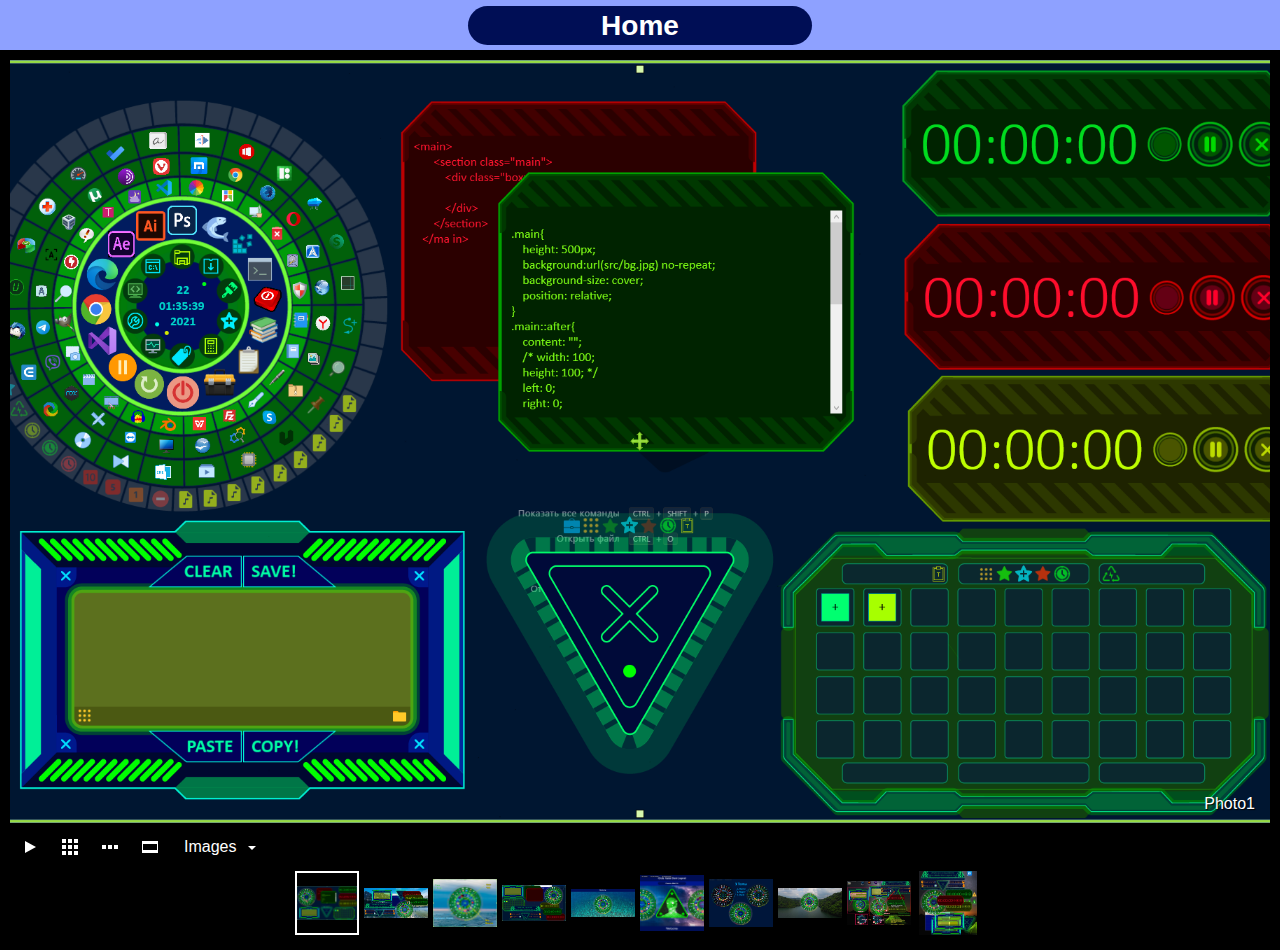
<file: Site_FOTO/index.html>
<!DOCTYPE html>
<html lang="en-US">
<head>
    <meta charset="UTF-8" />
    <title>Foto</title>
    <script type="text/javascript" src="js/jgallery.js"></script>
    <link rel="stylesheet" href="style.css">
    <meta name="viewport" content="width=device-width, initial-scale=1.0">
</head>
<body style="margin:0; font-family: sans-serif;">


    <section class="Under_header">
            <h2>
                <a href="../index.html" class="main-downloader">Home</a>
            </h2>
    </section>



<div id="gallery">
</div>
<script type="text/javascript">
    document.querySelector('#gallery').appendChild(JGallery.create([{
        title: 'Images',
        items: [
            {
                url: 'images/large/1.jpg',
                thumbUrl: 'images/thumbs/1.jpg',
                title: 'Photo1',
                hash: 'photo-1'
            },
            {
                url: 'images/large/2.jpg',
                thumbUrl: 'images/thumbs/2.jpg',
                title: 'Photo2',
                hash: 'photo-2'
            },
            {
                url: 'images/large/3.jpg',
                thumbUrl: 'images/thumbs/3.jpg',
                title: 'Photo3',
                hash: 'photo-3'
            },
            {
                url: 'images/large/4.jpg',
                thumbUrl: 'images/thumbs/4.jpg',
                title: 'Photo4',
                hash: 'photo-4'
            },
            {
                url: 'images/large/5.jpg',
                thumbUrl: 'images/thumbs/5.jpg',
                title: 'Photo5',
                hash: 'photo-5'
            },
            {
                url: 'images/large/6.jpg',
                thumbUrl: 'images/thumbs/6.jpg',
                title: 'Photo6',
                hash: 'photo-6'
            },
            {
                url: 'images/large/7.jpg',
                thumbUrl: 'images/thumbs/7.jpg',
                title: 'Photo7',
                hash: 'photo-7'
            },
            {
                url: 'images/large/8.jpg',
                thumbUrl: 'images/thumbs/8.jpg',
                title: 'Photo8',
                hash: 'photo-8'
            },
            {
                url: 'images/large/9.jpg',
                thumbUrl: 'images/thumbs/9.jpg',
                title: 'Photo9',
                hash: 'photo-9'
            },
            {
                url: 'images/large/10.jpg',
                thumbUrl: 'images/thumbs/10.jpg',
                title: 'Photo10',
                hash: 'photo-10'
            }

        ]
    }, {
        title: 'HTML',
        items: [
            {
                element: JGallery.createElement('<video src="SampleVideo_1280x720_1mb.mp4" loop autoplay/>'),
                thumbElement: JGallery.createElement('<span>Video</span>'),
                title: 'Video',
                hash: 'video'
            },
            {
                element: JGallery.createElement('<span style="font-size: 10vmax">Any HTML content</span>'),
                thumbElement: JGallery.createElement('<span>HTML</span>'),
                title: 'HTML',
                hash: 'html'
            }
        ]
    }]).getElement());
</script>





</body>
</html>
</file>
<file: Site_FOTO/style.css>
/* Стилизация скроллбара в css  START */
::-webkit-scrollbar{
    width:5px;
}
::-webkit-scrollbar-track{
    background:rgb(1, 0, 49);

}
::-webkit-scrollbar-track:hover{
    background:rgb(172, 172, 172);

}
::-webkit-scrollbar-thumb{
    background:rgb(0, 14, 136);
}
::-webkit-scrollbar-thumb:hover{
    background:rgb(0, 255, 170);
}
/* Стилизация скроллбара в css  END */
.Under_header{
    height: 50px;
    background:#8ea1ff;
    animation: NameAnim_header 10s linear infinite;
}
@keyframes NameAnim_header{
    0%,100%{background-color: #00188F;
            }

            50%{background-color: #001fb8;
        }
}

h2{
    margin:0;

    padding-top: 10px;
    font-family: sans-serif;
    text-align: center;
    color:#fff;
}
.main-downloader{
    
    font-size:28px;
    background:#000E55;
    color:white;
    padding: 4px  133px  4px  133px;
    border-radius: 50px;
    transition-duration: 0.4s;
    text-decoration: none;
    z-index: 10;

    }

.main-downloader:hover{
    background:rgb(107, 165, 0);
    
    /* Эффект неона ниже */
    text-shadow: 0 0 5px #ffffff, 0 0 10px #ffffff, 0 0 20px #ffffff, 0 0 40px #00ff00, 0 0 80px #00ff00, 0 0 90px #00ff00, 0 0 100px #00ff00, 0 0 150px #00ff00;
    cursor: url(/File/cursor/cursor_BACK.png), auto;
}
.main-downloader:active{
    background:rgb(190, 190, 190);
    transition-duration: 0s;

    /* Эффект неона ниже */
    text-shadow: 0 0 5px #ffffff, 0 0 10px #ffffff, 0 0 20px #ffffff, 0 0 40px #00ff00, 0 0 80px #00ff00, 0 0 90px #00ff00, 0 0 100px #00ff00, 0 0 150px #00ff00;
}

.main-downloader::selection {
    color: rgb(255, 60, 0); /* Цвет текста */
     /* background: #000;/* Цвет фона */
}
    @media (max-width: 520px){
    .main-downloader{
        padding: 15px  40px  15px  40px;
        font-size:18px;
        }
    }
    @media (max-width: 232px){
        .main-downloader{
            padding: 5px  5px  5px  5px;
            font-size:18px;
            }
        }
        @media (max-width: 100px){
            .main-downloader{
                padding: 1px  1px  1px  1px;
                font-size:12px;
                
                }
            }
</file>
